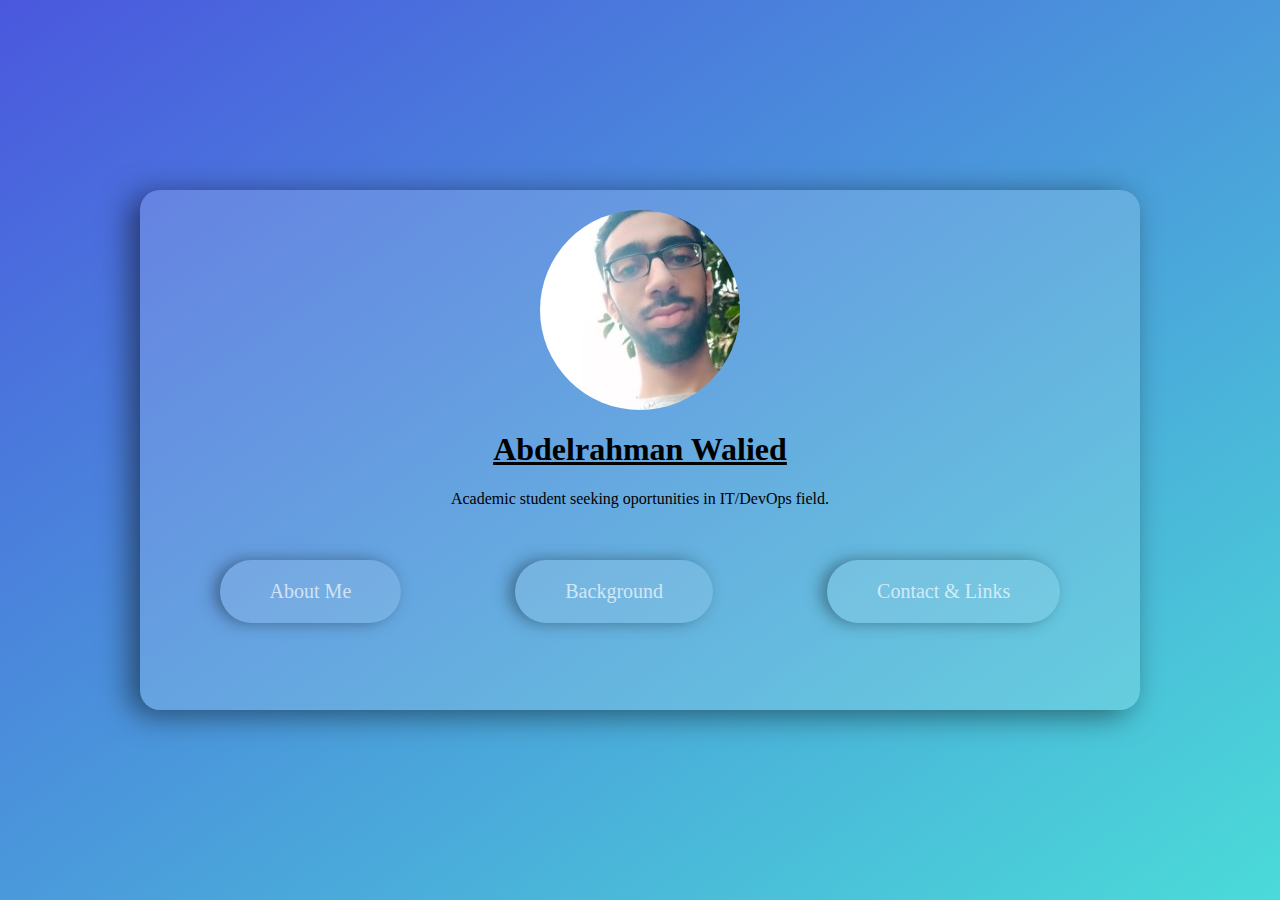
<file: index.html>
<!DOCTYPE>
<html>

    <head>
        <meta charset="utf-8">
        <meta name="viewport" content="width=device-width, initial-scale=1.0">
        <title>Abdelrahman Walied</title>
        <link rel="stylesheet" href="index.css">
    </head>

    <body class="background_grad">
        
        <div class="intro_box">
            
            <img class="circlular-square" src="pics/profile-pic.jpg" />
            
            <h1 style="text-align: center; text-decoration: underline;">Abdelrahman Walied</h1>
            
            <p style="text-align: center;"> Academic student seeking oportunities in IT/DevOps field. </p>
            
            <br><br>
            
            <div style="text-align: center;">
                <a href="Aboutme/index.html" class="buttons">About Me</a>
                <a href="Background/index.html" class="buttons">Background</a>
                <a href="CL/index.html" class="buttons">Contact & Links</a>
            </div>
            
        </div>
        
    </body>








</html>
</file>
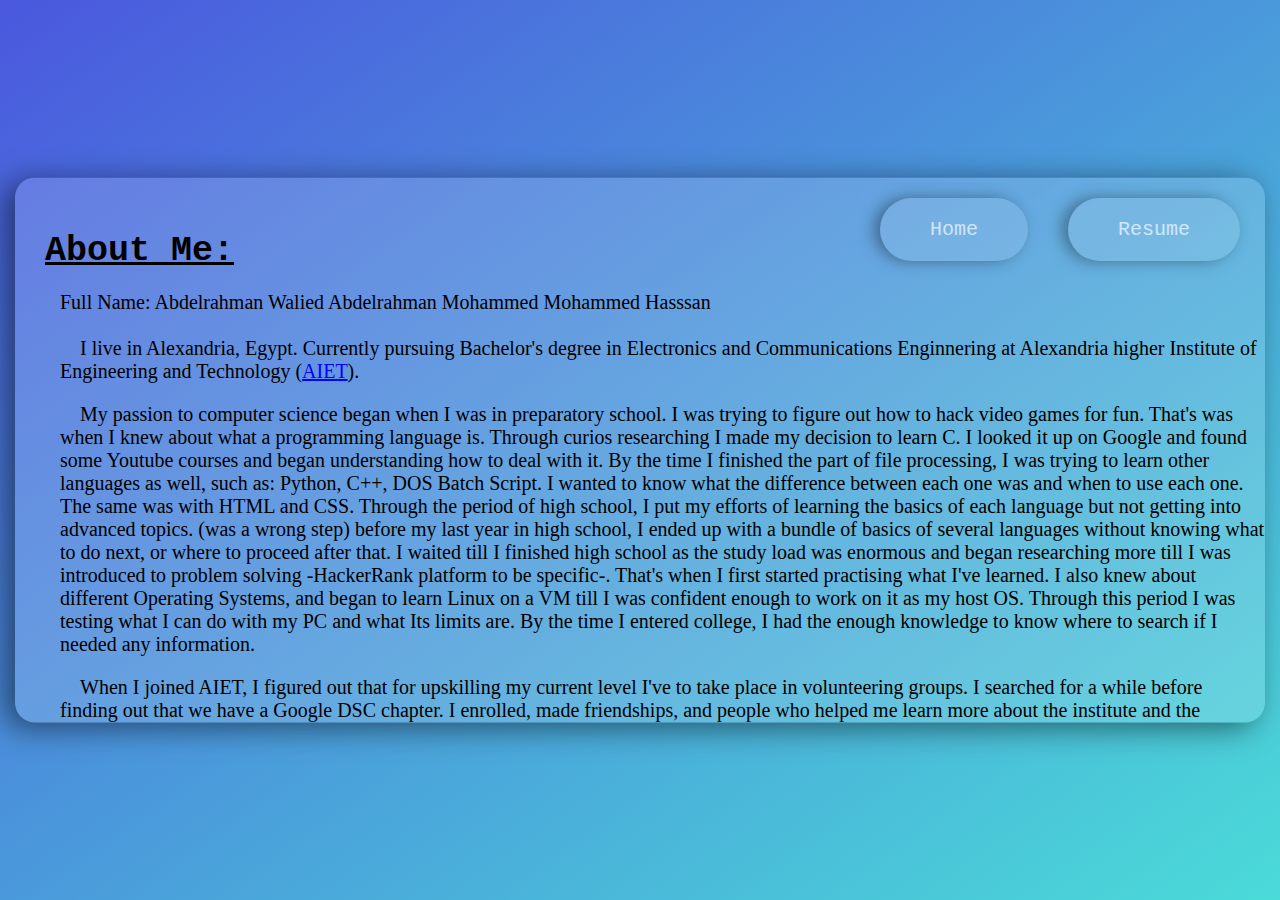
<file: Aboutme/index.html>
<!DOCTYPE>
<html>

    <head>
        <meta charset="utf-8">
        <meta name="viewport" content="width=device-width, initial-scale=1.0">
        <title>About Me</title>
        <link rel="stylesheet" href="index.css">
    </head>

    <body class="background_grad">
        <div class="intro_box">
            <a href="https://drive.google.com/file/d/1EO2tHPfVRDVWyPOvh3UuAsmOzrHFO0YB/view?usp=sharing" class="buttons" target="_blank">Resume</a>
            <a href="../index.html" class="buttons">Home</a>
            <br>
            <p class="header"> About Me: </p>
            
            <p class="paragraph">Full Name: Abdelrahman Walied Abdelrahman Mohammed Mohammed Hasssan <br><br> &nbsp;&nbsp;&nbsp;&nbsp;I live in Alexandria, Egypt. Currently pursuing Bachelor's degree in Electronics and Communications Enginnering at Alexandria higher Institute of Engineering and Technology (<a href="http://www.aiet.edu.eg/" style="color: blue" target="_blank">AIET</a>).</p>
            
            <p class="paragraph"> &nbsp;&nbsp;&nbsp;&nbsp;My passion to computer science began when I was in preparatory school. I was trying to figure out how to hack video games for fun. That's was when I knew about what a programming language is. Through curios researching I made my decision to learn C. I looked it up on Google and found some Youtube courses and began understanding how to deal with it. By the time I finished the part of file processing, I was trying to learn other languages as well, such as: Python, C++, DOS Batch Script. I wanted to know what the difference between each one was and when to use each one. The same was with HTML and CSS. Through the period of high school, I put my efforts of learning the basics of each language but not getting into advanced topics. (was a wrong step) before my last year in high school, I ended up with a bundle of basics of several languages without knowing what to do next, or where to proceed after that. I waited till I finished high school as the study load was enormous and began researching more till I was introduced to problem solving -HackerRank platform to be specific-. That's when I first started practising what I've learned. I also knew about different Operating Systems, and began to learn Linux on a VM till I was confident enough to work on it as my host OS. Through this period I was testing what I can do with my PC and what Its limits are. By the time I entered college, I had the enough knowledge to know where to search if I needed any information.</p>
            
            <p class="paragraph"> &nbsp;&nbsp;&nbsp;&nbsp;When I joined AIET, I figured out that for upskilling my current level I've to take place in volunteering groups. I searched for a while before finding out that we have a Google DSC chapter. I enrolled, made friendships, and people who helped me learn more about the institute and the volunteering world. I finished my first year and ran into the pandemic. I made sure that I get the most benifit I can get from the oppurtonities that different platforms offered, such as: Udemy, Coursera, Future Learn, ..etc. I ended the summer with enough knowledge about Data Analysis, IT, and Cloud Computing. I also tried to work at a local PC repair workshop to apply my gained knowledge about hardware from these courses, and I came out with alot of experience. for the period after that and till now, I'm preparing my studies in Electronics, Communications, and Software Engineering as I'm looking forward to get a role in the expanding world of IT & DevOps.</p>
            
            
            
        </div>
    </body>





</html>
</file>
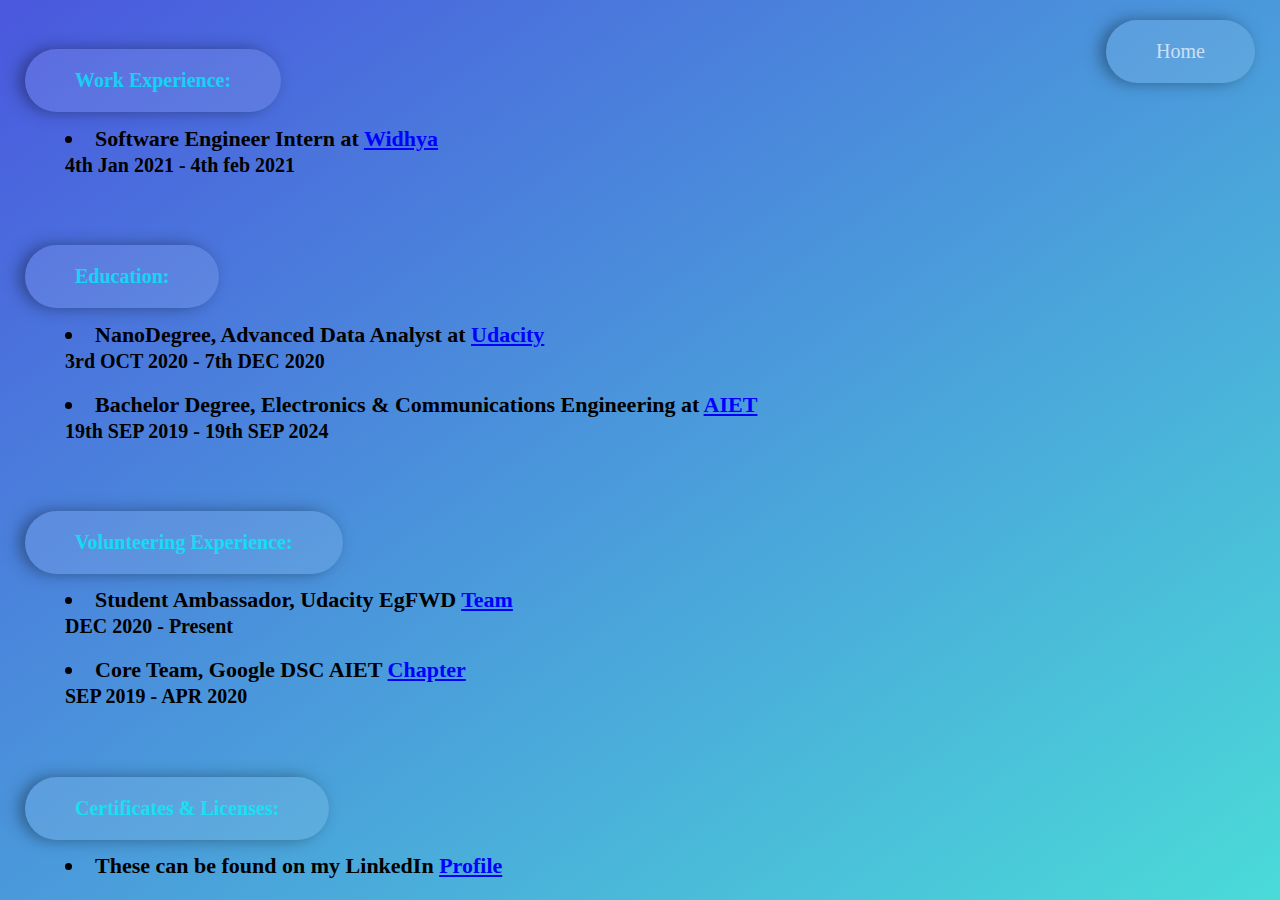
<file: Background/index.html>
<!DOCTYPE>
<html>

    <head>
        <meta charset="utf-8">
        <meta name="viewport" content="width=device-width, initial-scale=1.0">
        <title>Background</title>
        <link rel="stylesheet" href="index.css">
    </head>

    <body class="background_grad">
        
        <a href="../index.html" class="buttons">Home</a>
        
        <!-- Work Experience -->
        <br><br>
        <h1 class="headers">Work Experience:</h1>
        
        <table>
            <! -- first item -->
            <li class="role">
                <span>Software Engineer Intern at <a href="https://widhya.org/" style="color: blue" target="_blank">Widhya</a></span>
                <br>
                <span style="font-size: 20px;">4th Jan 2021 - 4th feb 2021</span>
            </li>
            <! -- -->
        </table>
        
        <!-- Education -->
        <br><br><br>
        <h1 class="headers">Education:</h1>
        
        <table>
            <! -- first item -->
            <li class="role">
                <span>NanoDegree, Advanced Data Analyst at <a href="https://udacity.com/" style="color: blue" target="_blank">Udacity</a></span>
                <br>
                <span style="font-size: 20px;">3rd OCT 2020 - 7th DEC 2020</span>
            </li>
            <br>
            <! -- second item -->
            <li class="role">
                <span>Bachelor Degree, Electronics & Communications Engineering at <a href="http://www.aiet.edu.eg/" style="color: blue" target="_blank">AIET</a></span>
                <br>
                <span style="font-size: 20px;">19th SEP 2019 - 19th SEP 2024</span>
            </li>
            <! -- -->
        </table>
        
        <!-- Volunteering -->
        <br><br><br>
        <h1 class="headers">Volunteering Experience:</h1>
        
        <table>
            <! -- first item -->
            <li class="role">
                <span>Student Ambassador, Udacity EgFWD <a href="https://egfwd.com/" style="color: blue" target="_blank">Team</a></span>
                <br>
                <span style="font-size: 20px;">DEC 2020 - Present</span>
            </li>
            <br>
            
            <! -- second item -->
            <li class="role">
                <span>Core Team, Google DSC AIET <a href="https://www.facebook.com/dscaiet/" style="color: blue" target="_blank">Chapter</a></span>
                <br>
                <span style="font-size: 20px;">SEP 2019 - APR 2020</span>
            </li>
            <! -- -->
        </table>
        
        <!-- Certs -->
        <br><br><br>
        <h1 class="headers">Certificates & Licenses:</h1>
        
        <table>
            <! -- first item -->
            <li class="role">
                <span>These can be found on my LinkedIn <a href="https://www.linkedin.com/in/xzanatol/" style="color: blue" target="_blank">Profile</a></span>
            </li>
            <! -- -->
        </table>
        
    </body>







</html>
</file>
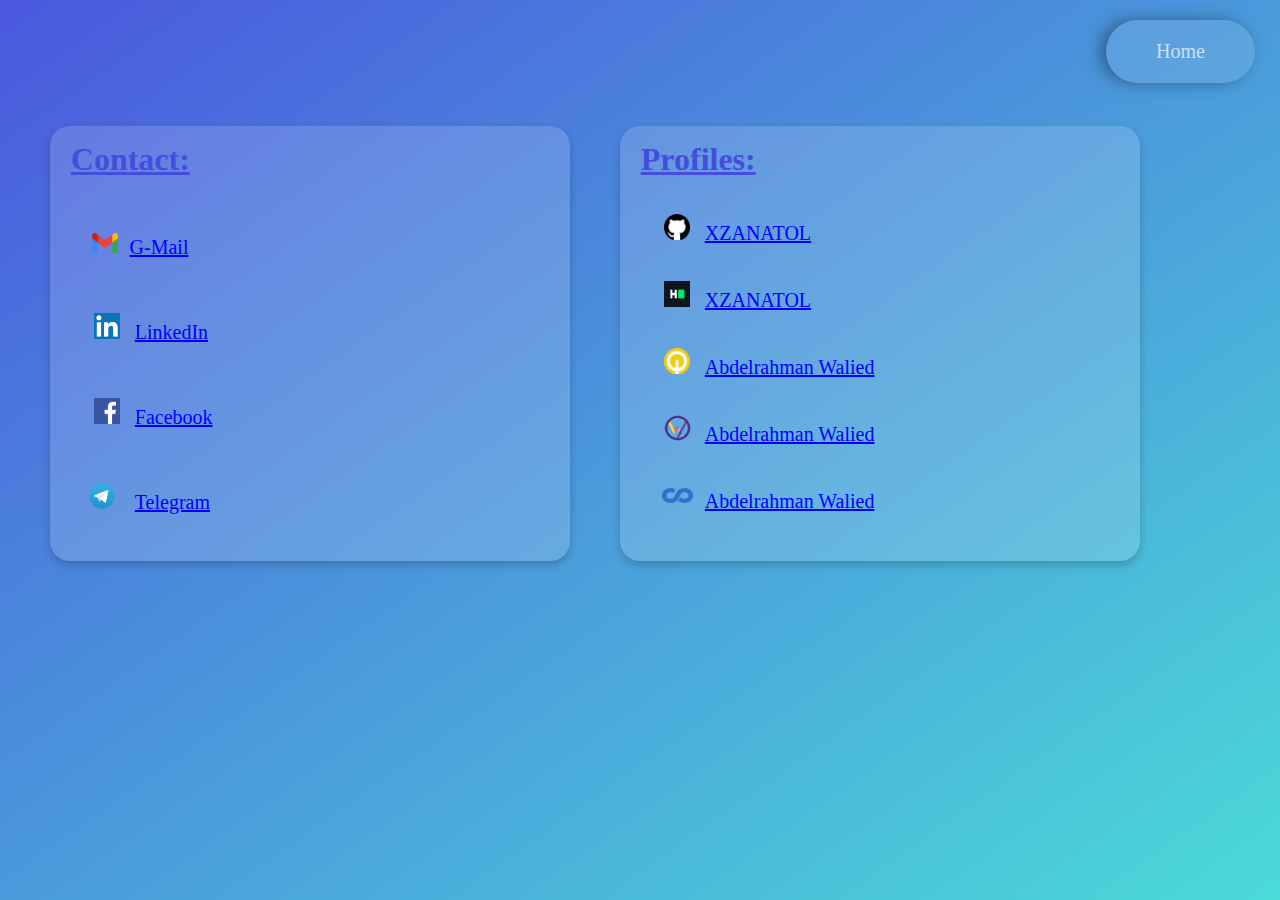
<file: CL/index.html>
<!DOCTYPE>
<html>

    <head>
        <meta charset="utf-8">
        <meta name="viewport" content="width=device-width, initial-scale=1.0">
        <title>Profiles</title>
        <link rel="stylesheet" href="index.css">
    </head>
    
    <body class="background_grad">
        
        <a href="../index.html" class="buttons">Home</a>
        
        <br><br><br>
        
            <br><br><br><br>
            
            <!-- Contacts Card -->
            <div class="card">
                <span style="font-size: 12px;"><br><span class="header">Contact:</span></span>
                
                <!-- Gmail -->
                <br><br><br><br>
                <a href="mailto: abdelrahmanbedox@gmail.com" target="_blank" style="text-decoration: none;">
                    <img src="pics/gmail.png" style="width: 5%; height: 5%; margin-left: 8%; object-fit: contain;">
                </a>
                <span>
                    &nbsp;
                    <a href="mailto: abdelrahmanbedox@gmail.com" style="font-size: 20; align-items: center; color: blue;">G-Mail</a>
                </span>
                
                <!-- LinkedIn -->
                <br><br><br><br>
                <a href="https://www.linkedin.com/in/xzanatol/" target="_blank" style="text-decoration: none;">
                    <img src="pics/linkedin.png" style="width: 6%; height: 6%; margin-left: 8%; margin-right: 0px; object-fit: contain;">
                </a>
                <span>
                    &nbsp;
                    <a href="https://www.linkedin.com/in/xzanatol/" style="font-size: 20; align-items: center; color: blue;" target="_blank">LinkedIn</a>
                </span>
                
                <!-- Facebook -->
                <br><br><br><br>
                <a href="https://www.facebook.com/xzanatol/" target="_blank" style="text-decoration: none;">
                    <img src="pics/facebook.png" style="width: 6%; height: 6%; margin-left: 8%; margin-right: 0px; object-fit: contain;">
                </a>
                <span>
                    &nbsp;
                    <a href="https://www.facebook.com/xzanatol/" style="font-size: 20; align-items: center; color: blue;" target="_blank">Facebook</a>
                </span>
                
                <!-- Telegram -->
                <br><br><br><br>
                <a href="https://t.me/XZANATOL" target="_blank" style="text-decoration: none;">
                    <img src="pics/telegram.png" style="width: 8%; height: 6%; margin-left: 6%; margin-right: 0px; object-fit: contain;">
                </a>
                <span>
                    &nbsp;
                    <a href="https://t.me/XZANATOL" style="font-size: 20; align-items: center; color: blue;" target="_blank">Telegram</a>
                </span>
                
            </div>
            
        <!--<br>-->
            <!-- Other Profiles Card -->
            <div class="card">
                <span style="font-size: 12px;"><br><span class="header">Profiles:</span></span>
                
                <!-- Github -->
                <br><br><br>
                <a href="https://github.com/XZANATOL" target="_blank" style="text-decoration: none;">
                    <img src="pics/github.png" style="width: 6%; height: 6%; margin-left: 8%; margin-right: 0px; object-fit: contain;">
                </a>
                <span>
                    &nbsp;
                    <a href="https://github.com/XZANATOL" style="font-size: 20; align-items: center; color: blue;" target="_blank">XZANATOL</a>
                </span>
                
                <!-- HackerRank -->
                <br><br><br>
                <a href="https://www.hackerrank.com/XZANATOL" target="_blank" style="text-decoration: none;">
                    <img src="pics/hackerrank.png" style="width: 6%; height: 6%; margin-left: 8%; margin-right: 0px; object-fit: contain;">
                </a>
                <span>
                    &nbsp;
                    <a href="https://www.hackerrank.com/XZANATOL" style="font-size: 20; align-items: center; color: blue;" target="_blank">XZANATOL</a>
                </span>
                
                <!-- QwikLabs -->
                <br><br><br>
                <a href="https://www.qwiklabs.com/public_profiles/056ef00a-3ee8-42e5-a683-41f5fb536640" target="_blank" style="text-decoration: none;">
                    <img src="pics/qwiklabs.png" style="width: 6%; height: 6%; margin-left: 8%; margin-right: 0px; object-fit: contain;">
                </a>
                <span>
                    &nbsp;
                    <a href="https://www.qwiklabs.com/public_profiles/056ef00a-3ee8-42e5-a683-41f5fb536640" style="font-size: 20; align-items: center; color: blue;" target="_blank">Abdelrahman Walied</a>
                </span>
                
                <!-- Widhya -->
                <br><br><br>
                <a href="https://widhya.org/XZANATOL" target="_blank" style="text-decoration: none;">
                    <img src="pics/widhya.png" style="width: 6%; height: 6%; margin-left: 8%; margin-right: 0px; object-fit: contain;">
                </a>
                <span>
                    &nbsp;
                    <a href="https://widhya.org/XZANATOL" style="font-size: 20; align-items: center; color: blue;" target="_blank">Abdelrahman Walied</a>
                </span>
                
                <!-- Coursera -->
                <br><br><br>
                <a href="https://www.coursera.org/user/744c657a7c773d22a2d9975861fff78b" target="_blank" style="text-decoration: none;">
                    <img src="pics/coursera.png" style="width: 6%; height: 6%; margin-left: 8%; margin-right: 0px; object-fit: contain;">
                </a>
                <span>
                    &nbsp;
                    <a href="https://www.coursera.org/user/744c657a7c773d22a2d9975861fff78b" style="font-size: 20; align-items: center; color: blue;" target="_blank">Abdelrahman Walied</a>
                </span>
                
                
            </div>
            
        
        
    
    </body>



</html>
</file>
<file: index.css>
body{
    margin: 0;
    padding: 0;
    background: #40b0ff;
}

.background_grad{
    background-color: #4994db; /* For browsers that do not support gradients */
    background-image: linear-gradient(to bottom right, #4a58de, #4adbd8);
    overflow-x: hidden;
    overflow-y: hidden;
}

.intro_box{
    position: absolute;
    top: 50%;
    left: 50%;
    transform: translate(-50%, -50%);
    width: 1000px;
    max-width: 100%;
    height: 520px;
    max-height: 100%;
    background: rgba(255, 255, 255, 0.15);
    box-shadow: -10px 5px 30px rgba(0,0,0,0.5);
    border-radius: 20px;
}

.circlular-square{
    width: 20%;
    display: block;
    margin-left: auto;
    margin-right: auto;
    margin-top: 2%;
    border-radius: 50%;
    padding-bottom: -15px;
}

.buttons{
    background-color: rgba(255, 255, 255, 0.15);
    border: none;
    padding: 20px 50px;
    color: white;
    text-align: center;
    text-decoration: none;
    font-size: 35px;
    display: inline-block;
    font-size: 20px;
    margin-left: 55px;
    margin-right: 55px;
    cursor: pointer;
    border-radius: 50px;
    opacity: 0.7;
    box-shadow: -6px 0px 15px rgba(0,0,0,0.5);
}
</file>
<file: Aboutme/index.css>
body{
    margin: 0;
    padding: 0;
    background: #40b0ff;
}

.background_grad{
    background-color: #4994db; /* For browsers that do not support gradients */
    background-image: linear-gradient(to bottom right, #4a58de, #4adbd8);
    overflow-x: hidden;
}

.intro_box{
    position: absolute;
    top: 50%;
    left: 50%;
    transform: translate(-50%, -50%);
    width: 1250px;
    max-width: 100%;
    height: 545px;
    background: rgba(255, 255, 255, 0.15);
    box-shadow: -10px 5px 30px rgba(0,0,0,0.5);
    border-radius: 20px;
    overflow-y: scroll;
    overflow: auto;
}
.intro_box::-webkit-scrollbar { 
    display: none; 
}

.buttons{
    float: right;
    background-color: rgba(255, 255, 255, 0.15);
    border: none;
    padding: 20px 50px;
    color: white;
    text-align: center;
    text-decoration: none;
    font-family: "courier";
    font-size: 35px;
    display: inline-block;
    font-size: 20px;
    margin-top: 20px;
    margin-right: 25px;
    margin-left: 15px;
    cursor: pointer;
    border-radius: 50px;
    opacity: 0.7;
    box-shadow: -6px 0px 15px rgba(0,0,0,0.5);
}

.header{
    display: block;
    font-size: 35px;
    text-decoration: underline;
    font-family: "courier";
    font-weight: bold;
    margin-left: 30px;
    margin-bottom: 20px;
}

.paragraph{
    display: block;
    margin-left: 45px;
    font-size: 20px;
}
</file>
<file: Background/index.css>
body{
    margin: 0;
    padding: 0;
    background: #40b0ff;
}

.background_grad{
    background-color: #4994db; /* For browsers that do not support gradients */
    background-image: linear-gradient(to bottom right, #4a58de, #4adbd8);
    overflow-x: hidden;
}

.intro_box{
    position: absolute;
    transform: translate(-50%, -50%);
    margin-left: 20%;
    width: 1000px;
    max-width: 100%;
    background: rgba(255, 255, 255, 0.15);
    box-shadow: -10px 5px 30px rgba(0,0,0,0.5);
    border-radius: 20px;
}

.headers{
    background-color: rgba(255, 255, 255, 0.15);
    border: none;
    padding: 20px 50px;
    color: cyan;
    text-align: center;
    text-decoration: none;
    font-size: 35px;
    display: inline-block;
    font-size: 20px;
    margin-left: 25px;
    border-radius: 50px;
    opacity: 0.7;
    box-shadow: -6px 0px 15px rgba(0,0,0,0.5);
}

.buttons{
    background-color: rgba(255, 255, 255, 0.15);
    border: none;
    float: right;
    padding: 20px 50px;
    margin-top: 20px;
    margin-right: 25px;
    color: white;
    text-align: center;
    text-decoration: none;
    font-size: 35px;
    display: inline-block;
    font-size: 20px;
    margin-left: 25px;
    border-radius: 50px;
    opacity: 0.7;
    box-shadow: -6px 0px 15px rgba(0,0,0,0.5);
}

.role{
    margin-left: 65;
    font-size: 22px;
    font-weight: bold;
}
</file>
<file: CL/index.css>
body{
    margin: 0;
    padding: 0;
    background: #40b0ff;
}

.background_grad{
    background-color: #4994db; /* For browsers that do not support gradients */
    background-image: linear-gradient(to bottom right, #4a58de, #4adbd8);
    overflow-x: hidden;
}
.background_grad::-webkit-scrollbar { 
    display: none; 
}

.buttons{
    float: right;
    background-color: rgba(255, 255, 255, 0.15);
    border: none;
    padding: 20px 50px;
    color: white;
    text-align: center;
    text-decoration: none;
    font-size: 35px;
    display: inline-block;
    font-size: 20px;
    margin-right: 25px;
    margin-top: 20px;
    cursor: pointer;
    border-radius: 50px;
    opacity: 0.7;
    box-shadow: -6px 0px 15px rgba(0,0,0,0.5);
}

.card{
    background-color: rgba(255, 255, 255, 0.15);
    margin-left: 50px;
    margin-bottom: 50px;
    display: block;
    float: left;
    flex-wrap: wrap;
    width: 520px;
    max-width: 100%;
    height: 435px;
    box-shadow: 0 4px 8px 0 rgba(0,0,0,0.2);
    border-radius: 20px;
    overflow-x: hidden;
}

.header{
    font-size: 32px;
    font-weight: bold;
    margin-left: 4%;
    text-decoration: underline;
    color: #444edd;
}
</file>
